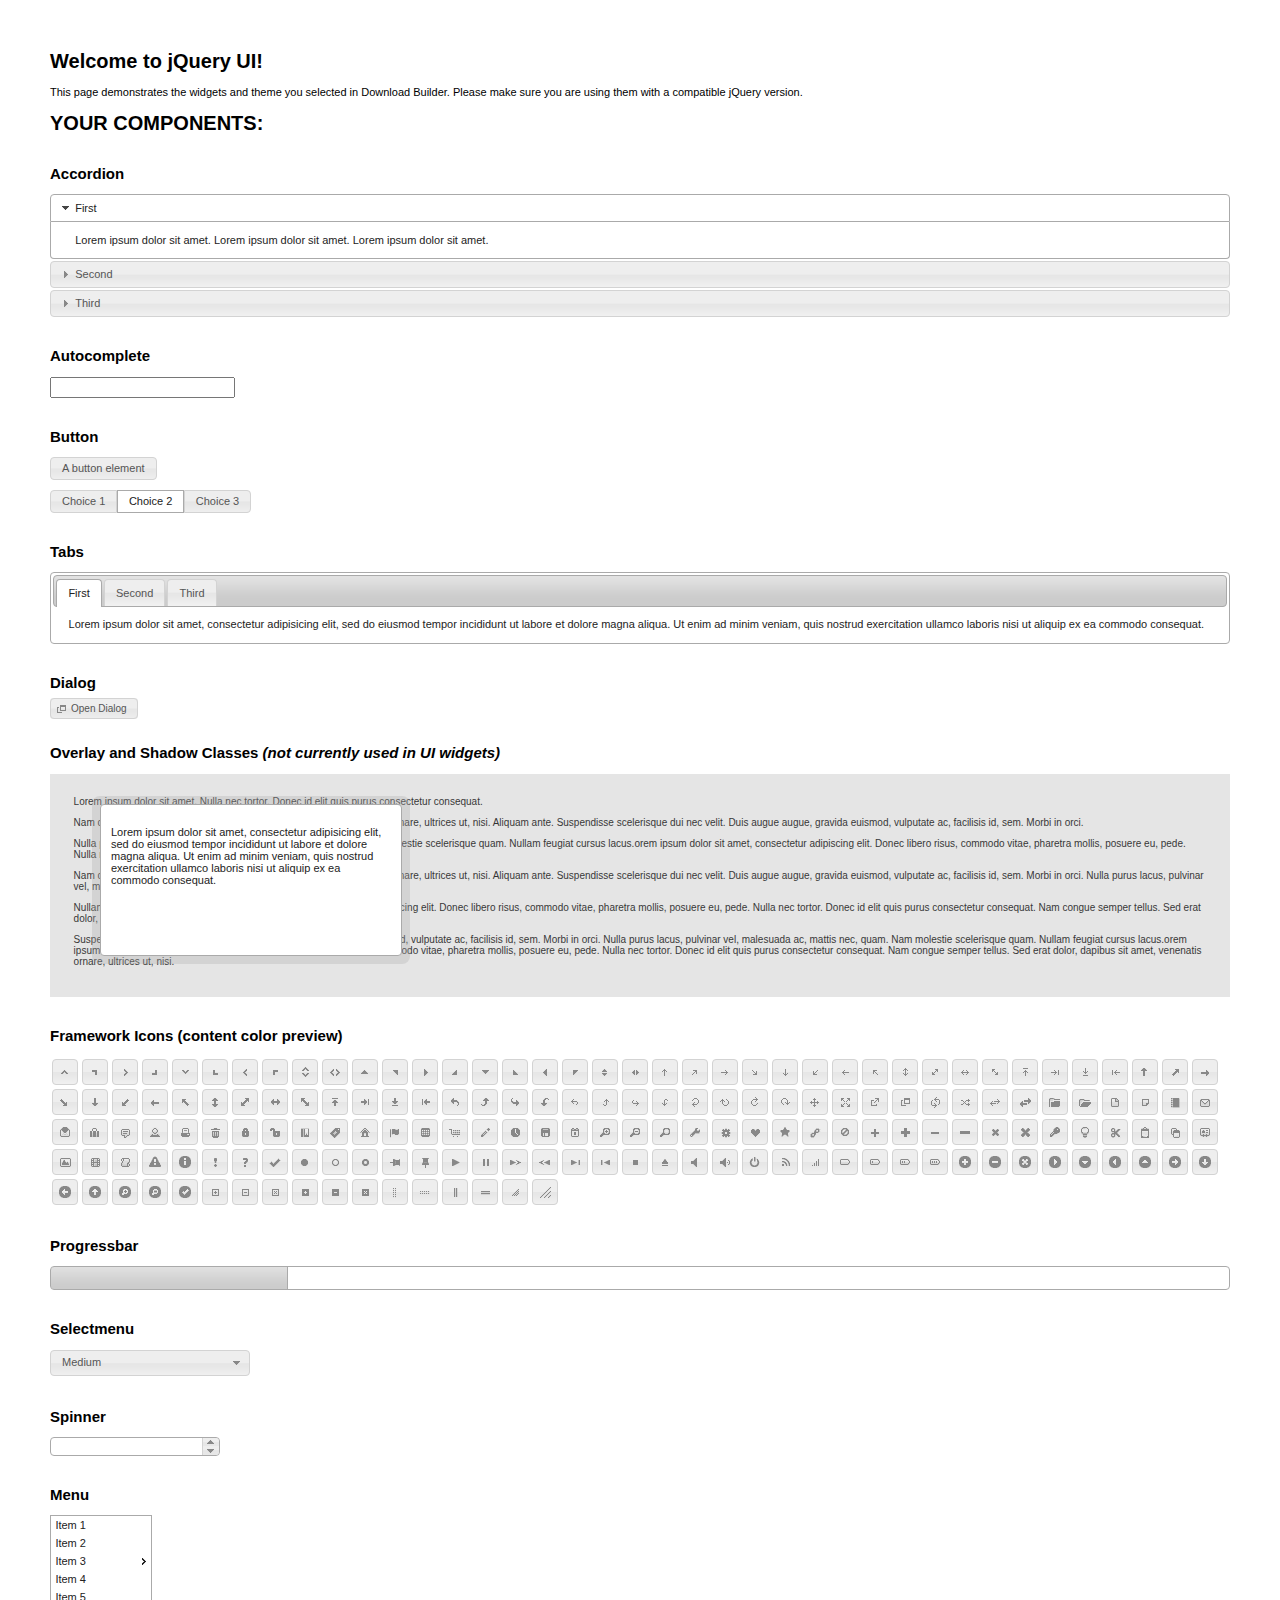
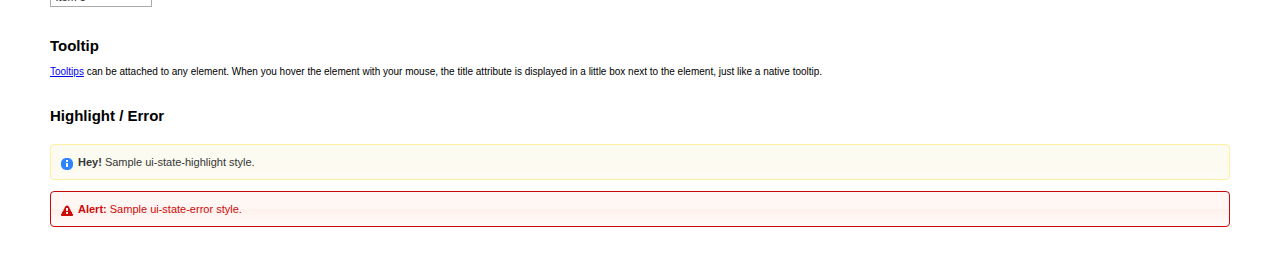
<file: js/jquery-ui-1.11.4.custom/index.html>
<!doctype html>
<html lang="us">
<head>
	<meta charset="utf-8">
	<title>jQuery UI Example Page</title>
	<link href="jquery-ui.css" rel="stylesheet">
	<style>
	body{
		font: 62.5% "Trebuchet MS", sans-serif;
		margin: 50px;
	}
	.demoHeaders {
		margin-top: 2em;
	}
	#dialog-link {
		padding: .4em 1em .4em 20px;
		text-decoration: none;
		position: relative;
	}
	#dialog-link span.ui-icon {
		margin: 0 5px 0 0;
		position: absolute;
		left: .2em;
		top: 50%;
		margin-top: -8px;
	}
	#icons {
		margin: 0;
		padding: 0;
	}
	#icons li {
		margin: 2px;
		position: relative;
		padding: 4px 0;
		cursor: pointer;
		float: left;
		list-style: none;
	}
	#icons span.ui-icon {
		float: left;
		margin: 0 4px;
	}
	.fakewindowcontain .ui-widget-overlay {
		position: absolute;
	}
	select {
		width: 200px;
	}
	</style>
</head>
<body>

<h1>Welcome to jQuery UI!</h1>

<div class="ui-widget">
	<p>This page demonstrates the widgets and theme you selected in Download Builder. Please make sure you are using them with a compatible jQuery version.</p>
</div>

<h1>YOUR COMPONENTS:</h1>


<!-- Accordion -->
<h2 class="demoHeaders">Accordion</h2>
<div id="accordion">
	<h3>First</h3>
	<div>Lorem ipsum dolor sit amet. Lorem ipsum dolor sit amet. Lorem ipsum dolor sit amet.</div>
	<h3>Second</h3>
	<div>Phasellus mattis tincidunt nibh.</div>
	<h3>Third</h3>
	<div>Nam dui erat, auctor a, dignissim quis.</div>
</div>



<!-- Autocomplete -->
<h2 class="demoHeaders">Autocomplete</h2>
<div>
	<input id="autocomplete" title="type &quot;a&quot;">
</div>



<!-- Button -->
<h2 class="demoHeaders">Button</h2>
<button id="button">A button element</button>
<form style="margin-top: 1em;">
	<div id="radioset">
		<input type="radio" id="radio1" name="radio"><label for="radio1">Choice 1</label>
		<input type="radio" id="radio2" name="radio" checked="checked"><label for="radio2">Choice 2</label>
		<input type="radio" id="radio3" name="radio"><label for="radio3">Choice 3</label>
	</div>
</form>



<!-- Tabs -->
<h2 class="demoHeaders">Tabs</h2>
<div id="tabs">
	<ul>
		<li><a href="#tabs-1">First</a></li>
		<li><a href="#tabs-2">Second</a></li>
		<li><a href="#tabs-3">Third</a></li>
	</ul>
	<div id="tabs-1">Lorem ipsum dolor sit amet, consectetur adipisicing elit, sed do eiusmod tempor incididunt ut labore et dolore magna aliqua. Ut enim ad minim veniam, quis nostrud exercitation ullamco laboris nisi ut aliquip ex ea commodo consequat.</div>
	<div id="tabs-2">Phasellus mattis tincidunt nibh. Cras orci urna, blandit id, pretium vel, aliquet ornare, felis. Maecenas scelerisque sem non nisl. Fusce sed lorem in enim dictum bibendum.</div>
	<div id="tabs-3">Nam dui erat, auctor a, dignissim quis, sollicitudin eu, felis. Pellentesque nisi urna, interdum eget, sagittis et, consequat vestibulum, lacus. Mauris porttitor ullamcorper augue.</div>
</div>



<!-- Dialog NOTE: Dialog is not generated by UI in this demo so it can be visually styled in themeroller-->
<h2 class="demoHeaders">Dialog</h2>
<p><a href="#" id="dialog-link" class="ui-state-default ui-corner-all"><span class="ui-icon ui-icon-newwin"></span>Open Dialog</a></p>

<h2 class="demoHeaders">Overlay and Shadow Classes <em>(not currently used in UI widgets)</em></h2>
<div style="position: relative; width: 96%; height: 200px; padding:1% 2%; overflow:hidden;" class="fakewindowcontain">
	<p>Lorem ipsum dolor sit amet,  Nulla nec tortor. Donec id elit quis purus consectetur consequat. </p><p>Nam congue semper tellus. Sed erat dolor, dapibus sit amet, venenatis ornare, ultrices ut, nisi. Aliquam ante. Suspendisse scelerisque dui nec velit. Duis augue augue, gravida euismod, vulputate ac, facilisis id, sem. Morbi in orci. </p><p>Nulla purus lacus, pulvinar vel, malesuada ac, mattis nec, quam. Nam molestie scelerisque quam. Nullam feugiat cursus lacus.orem ipsum dolor sit amet, consectetur adipiscing elit. Donec libero risus, commodo vitae, pharetra mollis, posuere eu, pede. Nulla nec tortor. Donec id elit quis purus consectetur consequat. </p><p>Nam congue semper tellus. Sed erat dolor, dapibus sit amet, venenatis ornare, ultrices ut, nisi. Aliquam ante. Suspendisse scelerisque dui nec velit. Duis augue augue, gravida euismod, vulputate ac, facilisis id, sem. Morbi in orci. Nulla purus lacus, pulvinar vel, malesuada ac, mattis nec, quam. Nam molestie scelerisque quam. </p><p>Nullam feugiat cursus lacus.orem ipsum dolor sit amet, consectetur adipiscing elit. Donec libero risus, commodo vitae, pharetra mollis, posuere eu, pede. Nulla nec tortor. Donec id elit quis purus consectetur consequat. Nam congue semper tellus. Sed erat dolor, dapibus sit amet, venenatis ornare, ultrices ut, nisi. Aliquam ante. </p><p>Suspendisse scelerisque dui nec velit. Duis augue augue, gravida euismod, vulputate ac, facilisis id, sem. Morbi in orci. Nulla purus lacus, pulvinar vel, malesuada ac, mattis nec, quam. Nam molestie scelerisque quam. Nullam feugiat cursus lacus.orem ipsum dolor sit amet, consectetur adipiscing elit. Donec libero risus, commodo vitae, pharetra mollis, posuere eu, pede. Nulla nec tortor. Donec id elit quis purus consectetur consequat. Nam congue semper tellus. Sed erat dolor, dapibus sit amet, venenatis ornare, ultrices ut, nisi. </p>

	<!-- ui-dialog -->
	<div class="ui-overlay"><div class="ui-widget-overlay"></div><div class="ui-widget-shadow ui-corner-all" style="width: 302px; height: 152px; position: absolute; left: 50px; top: 30px;"></div></div>
	<div style="position: absolute; width: 280px; height: 130px;left: 50px; top: 30px; padding: 10px;" class="ui-widget ui-widget-content ui-corner-all">
		<div class="ui-dialog-content ui-widget-content" style="background: none; border: 0;">
			<p>Lorem ipsum dolor sit amet, consectetur adipisicing elit, sed do eiusmod tempor incididunt ut labore et dolore magna aliqua. Ut enim ad minim veniam, quis nostrud exercitation ullamco laboris nisi ut aliquip ex ea commodo consequat.</p>
		</div>
	</div>

</div>

<!-- ui-dialog -->
<div id="dialog" title="Dialog Title">
	<p>Lorem ipsum dolor sit amet, consectetur adipisicing elit, sed do eiusmod tempor incididunt ut labore et dolore magna aliqua. Ut enim ad minim veniam, quis nostrud exercitation ullamco laboris nisi ut aliquip ex ea commodo consequat.</p>
</div>



<h2 class="demoHeaders">Framework Icons (content color preview)</h2>
<ul id="icons" class="ui-widget ui-helper-clearfix">
	<li class="ui-state-default ui-corner-all" title=".ui-icon-carat-1-n"><span class="ui-icon ui-icon-carat-1-n"></span></li>
	<li class="ui-state-default ui-corner-all" title=".ui-icon-carat-1-ne"><span class="ui-icon ui-icon-carat-1-ne"></span></li>
	<li class="ui-state-default ui-corner-all" title=".ui-icon-carat-1-e"><span class="ui-icon ui-icon-carat-1-e"></span></li>
	<li class="ui-state-default ui-corner-all" title=".ui-icon-carat-1-se"><span class="ui-icon ui-icon-carat-1-se"></span></li>
	<li class="ui-state-default ui-corner-all" title=".ui-icon-carat-1-s"><span class="ui-icon ui-icon-carat-1-s"></span></li>
	<li class="ui-state-default ui-corner-all" title=".ui-icon-carat-1-sw"><span class="ui-icon ui-icon-carat-1-sw"></span></li>
	<li class="ui-state-default ui-corner-all" title=".ui-icon-carat-1-w"><span class="ui-icon ui-icon-carat-1-w"></span></li>
	<li class="ui-state-default ui-corner-all" title=".ui-icon-carat-1-nw"><span class="ui-icon ui-icon-carat-1-nw"></span></li>
	<li class="ui-state-default ui-corner-all" title=".ui-icon-carat-2-n-s"><span class="ui-icon ui-icon-carat-2-n-s"></span></li>
	<li class="ui-state-default ui-corner-all" title=".ui-icon-carat-2-e-w"><span class="ui-icon ui-icon-carat-2-e-w"></span></li>
	<li class="ui-state-default ui-corner-all" title=".ui-icon-triangle-1-n"><span class="ui-icon ui-icon-triangle-1-n"></span></li>
	<li class="ui-state-default ui-corner-all" title=".ui-icon-triangle-1-ne"><span class="ui-icon ui-icon-triangle-1-ne"></span></li>
	<li class="ui-state-default ui-corner-all" title=".ui-icon-triangle-1-e"><span class="ui-icon ui-icon-triangle-1-e"></span></li>
	<li class="ui-state-default ui-corner-all" title=".ui-icon-triangle-1-se"><span class="ui-icon ui-icon-triangle-1-se"></span></li>
	<li class="ui-state-default ui-corner-all" title=".ui-icon-triangle-1-s"><span class="ui-icon ui-icon-triangle-1-s"></span></li>
	<li class="ui-state-default ui-corner-all" title=".ui-icon-triangle-1-sw"><span class="ui-icon ui-icon-triangle-1-sw"></span></li>
	<li class="ui-state-default ui-corner-all" title=".ui-icon-triangle-1-w"><span class="ui-icon ui-icon-triangle-1-w"></span></li>
	<li class="ui-state-default ui-corner-all" title=".ui-icon-triangle-1-nw"><span class="ui-icon ui-icon-triangle-1-nw"></span></li>
	<li class="ui-state-default ui-corner-all" title=".ui-icon-triangle-2-n-s"><span class="ui-icon ui-icon-triangle-2-n-s"></span></li>
	<li class="ui-state-default ui-corner-all" title=".ui-icon-triangle-2-e-w"><span class="ui-icon ui-icon-triangle-2-e-w"></span></li>
	<li class="ui-state-default ui-corner-all" title=".ui-icon-arrow-1-n"><span class="ui-icon ui-icon-arrow-1-n"></span></li>
	<li class="ui-state-default ui-corner-all" title=".ui-icon-arrow-1-ne"><span class="ui-icon ui-icon-arrow-1-ne"></span></li>
	<li class="ui-state-default ui-corner-all" title=".ui-icon-arrow-1-e"><span class="ui-icon ui-icon-arrow-1-e"></span></li>
	<li class="ui-state-default ui-corner-all" title=".ui-icon-arrow-1-se"><span class="ui-icon ui-icon-arrow-1-se"></span></li>
	<li class="ui-state-default ui-corner-all" title=".ui-icon-arrow-1-s"><span class="ui-icon ui-icon-arrow-1-s"></span></li>
	<li class="ui-state-default ui-corner-all" title=".ui-icon-arrow-1-sw"><span class="ui-icon ui-icon-arrow-1-sw"></span></li>
	<li class="ui-state-default ui-corner-all" title=".ui-icon-arrow-1-w"><span class="ui-icon ui-icon-arrow-1-w"></span></li>
	<li class="ui-state-default ui-corner-all" title=".ui-icon-arrow-1-nw"><span class="ui-icon ui-icon-arrow-1-nw"></span></li>
	<li class="ui-state-default ui-corner-all" title=".ui-icon-arrow-2-n-s"><span class="ui-icon ui-icon-arrow-2-n-s"></span></li>
	<li class="ui-state-default ui-corner-all" title=".ui-icon-arrow-2-ne-sw"><span class="ui-icon ui-icon-arrow-2-ne-sw"></span></li>
	<li class="ui-state-default ui-corner-all" title=".ui-icon-arrow-2-e-w"><span class="ui-icon ui-icon-arrow-2-e-w"></span></li>
	<li class="ui-state-default ui-corner-all" title=".ui-icon-arrow-2-se-nw"><span class="ui-icon ui-icon-arrow-2-se-nw"></span></li>
	<li class="ui-state-default ui-corner-all" title=".ui-icon-arrowstop-1-n"><span class="ui-icon ui-icon-arrowstop-1-n"></span></li>
	<li class="ui-state-default ui-corner-all" title=".ui-icon-arrowstop-1-e"><span class="ui-icon ui-icon-arrowstop-1-e"></span></li>
	<li class="ui-state-default ui-corner-all" title=".ui-icon-arrowstop-1-s"><span class="ui-icon ui-icon-arrowstop-1-s"></span></li>
	<li class="ui-state-default ui-corner-all" title=".ui-icon-arrowstop-1-w"><span class="ui-icon ui-icon-arrowstop-1-w"></span></li>
	<li class="ui-state-default ui-corner-all" title=".ui-icon-arrowthick-1-n"><span class="ui-icon ui-icon-arrowthick-1-n"></span></li>
	<li class="ui-state-default ui-corner-all" title=".ui-icon-arrowthick-1-ne"><span class="ui-icon ui-icon-arrowthick-1-ne"></span></li>
	<li class="ui-state-default ui-corner-all" title=".ui-icon-arrowthick-1-e"><span class="ui-icon ui-icon-arrowthick-1-e"></span></li>
	<li class="ui-state-default ui-corner-all" title=".ui-icon-arrowthick-1-se"><span class="ui-icon ui-icon-arrowthick-1-se"></span></li>
	<li class="ui-state-default ui-corner-all" title=".ui-icon-arrowthick-1-s"><span class="ui-icon ui-icon-arrowthick-1-s"></span></li>
	<li class="ui-state-default ui-corner-all" title=".ui-icon-arrowthick-1-sw"><span class="ui-icon ui-icon-arrowthick-1-sw"></span></li>
	<li class="ui-state-default ui-corner-all" title=".ui-icon-arrowthick-1-w"><span class="ui-icon ui-icon-arrowthick-1-w"></span></li>
	<li class="ui-state-default ui-corner-all" title=".ui-icon-arrowthick-1-nw"><span class="ui-icon ui-icon-arrowthick-1-nw"></span></li>
	<li class="ui-state-default ui-corner-all" title=".ui-icon-arrowthick-2-n-s"><span class="ui-icon ui-icon-arrowthick-2-n-s"></span></li>
	<li class="ui-state-default ui-corner-all" title=".ui-icon-arrowthick-2-ne-sw"><span class="ui-icon ui-icon-arrowthick-2-ne-sw"></span></li>
	<li class="ui-state-default ui-corner-all" title=".ui-icon-arrowthick-2-e-w"><span class="ui-icon ui-icon-arrowthick-2-e-w"></span></li>
	<li class="ui-state-default ui-corner-all" title=".ui-icon-arrowthick-2-se-nw"><span class="ui-icon ui-icon-arrowthick-2-se-nw"></span></li>
	<li class="ui-state-default ui-corner-all" title=".ui-icon-arrowthickstop-1-n"><span class="ui-icon ui-icon-arrowthickstop-1-n"></span></li>
	<li class="ui-state-default ui-corner-all" title=".ui-icon-arrowthickstop-1-e"><span class="ui-icon ui-icon-arrowthickstop-1-e"></span></li>
	<li class="ui-state-default ui-corner-all" title=".ui-icon-arrowthickstop-1-s"><span class="ui-icon ui-icon-arrowthickstop-1-s"></span></li>
	<li class="ui-state-default ui-corner-all" title=".ui-icon-arrowthickstop-1-w"><span class="ui-icon ui-icon-arrowthickstop-1-w"></span></li>
	<li class="ui-state-default ui-corner-all" title=".ui-icon-arrowreturnthick-1-w"><span class="ui-icon ui-icon-arrowreturnthick-1-w"></span></li>
	<li class="ui-state-default ui-corner-all" title=".ui-icon-arrowreturnthick-1-n"><span class="ui-icon ui-icon-arrowreturnthick-1-n"></span></li>
	<li class="ui-state-default ui-corner-all" title=".ui-icon-arrowreturnthick-1-e"><span class="ui-icon ui-icon-arrowreturnthick-1-e"></span></li>
	<li class="ui-state-default ui-corner-all" title=".ui-icon-arrowreturnthick-1-s"><span class="ui-icon ui-icon-arrowreturnthick-1-s"></span></li>
	<li class="ui-state-default ui-corner-all" title=".ui-icon-arrowreturn-1-w"><span class="ui-icon ui-icon-arrowreturn-1-w"></span></li>
	<li class="ui-state-default ui-corner-all" title=".ui-icon-arrowreturn-1-n"><span class="ui-icon ui-icon-arrowreturn-1-n"></span></li>
	<li class="ui-state-default ui-corner-all" title=".ui-icon-arrowreturn-1-e"><span class="ui-icon ui-icon-arrowreturn-1-e"></span></li>
	<li class="ui-state-default ui-corner-all" title=".ui-icon-arrowreturn-1-s"><span class="ui-icon ui-icon-arrowreturn-1-s"></span></li>
	<li class="ui-state-default ui-corner-all" title=".ui-icon-arrowrefresh-1-w"><span class="ui-icon ui-icon-arrowrefresh-1-w"></span></li>
	<li class="ui-state-default ui-corner-all" title=".ui-icon-arrowrefresh-1-n"><span class="ui-icon ui-icon-arrowrefresh-1-n"></span></li>
	<li class="ui-state-default ui-corner-all" title=".ui-icon-arrowrefresh-1-e"><span class="ui-icon ui-icon-arrowrefresh-1-e"></span></li>
	<li class="ui-state-default ui-corner-all" title=".ui-icon-arrowrefresh-1-s"><span class="ui-icon ui-icon-arrowrefresh-1-s"></span></li>
	<li class="ui-state-default ui-corner-all" title=".ui-icon-arrow-4"><span class="ui-icon ui-icon-arrow-4"></span></li>
	<li class="ui-state-default ui-corner-all" title=".ui-icon-arrow-4-diag"><span class="ui-icon ui-icon-arrow-4-diag"></span></li>
	<li class="ui-state-default ui-corner-all" title=".ui-icon-extlink"><span class="ui-icon ui-icon-extlink"></span></li>
	<li class="ui-state-default ui-corner-all" title=".ui-icon-newwin"><span class="ui-icon ui-icon-newwin"></span></li>
	<li class="ui-state-default ui-corner-all" title=".ui-icon-refresh"><span class="ui-icon ui-icon-refresh"></span></li>
	<li class="ui-state-default ui-corner-all" title=".ui-icon-shuffle"><span class="ui-icon ui-icon-shuffle"></span></li>
	<li class="ui-state-default ui-corner-all" title=".ui-icon-transfer-e-w"><span class="ui-icon ui-icon-transfer-e-w"></span></li>
	<li class="ui-state-default ui-corner-all" title=".ui-icon-transferthick-e-w"><span class="ui-icon ui-icon-transferthick-e-w"></span></li>
	<li class="ui-state-default ui-corner-all" title=".ui-icon-folder-collapsed"><span class="ui-icon ui-icon-folder-collapsed"></span></li>
	<li class="ui-state-default ui-corner-all" title=".ui-icon-folder-open"><span class="ui-icon ui-icon-folder-open"></span></li>
	<li class="ui-state-default ui-corner-all" title=".ui-icon-document"><span class="ui-icon ui-icon-document"></span></li>
	<li class="ui-state-default ui-corner-all" title=".ui-icon-document-b"><span class="ui-icon ui-icon-document-b"></span></li>
	<li class="ui-state-default ui-corner-all" title=".ui-icon-note"><span class="ui-icon ui-icon-note"></span></li>
	<li class="ui-state-default ui-corner-all" title=".ui-icon-mail-closed"><span class="ui-icon ui-icon-mail-closed"></span></li>
	<li class="ui-state-default ui-corner-all" title=".ui-icon-mail-open"><span class="ui-icon ui-icon-mail-open"></span></li>
	<li class="ui-state-default ui-corner-all" title=".ui-icon-suitcase"><span class="ui-icon ui-icon-suitcase"></span></li>
	<li class="ui-state-default ui-corner-all" title=".ui-icon-comment"><span class="ui-icon ui-icon-comment"></span></li>
	<li class="ui-state-default ui-corner-all" title=".ui-icon-person"><span class="ui-icon ui-icon-person"></span></li>
	<li class="ui-state-default ui-corner-all" title=".ui-icon-print"><span class="ui-icon ui-icon-print"></span></li>
	<li class="ui-state-default ui-corner-all" title=".ui-icon-trash"><span class="ui-icon ui-icon-trash"></span></li>
	<li class="ui-state-default ui-corner-all" title=".ui-icon-locked"><span class="ui-icon ui-icon-locked"></span></li>
	<li class="ui-state-default ui-corner-all" title=".ui-icon-unlocked"><span class="ui-icon ui-icon-unlocked"></span></li>
	<li class="ui-state-default ui-corner-all" title=".ui-icon-bookmark"><span class="ui-icon ui-icon-bookmark"></span></li>
	<li class="ui-state-default ui-corner-all" title=".ui-icon-tag"><span class="ui-icon ui-icon-tag"></span></li>
	<li class="ui-state-default ui-corner-all" title=".ui-icon-home"><span class="ui-icon ui-icon-home"></span></li>
	<li class="ui-state-default ui-corner-all" title=".ui-icon-flag"><span class="ui-icon ui-icon-flag"></span></li>
	<li class="ui-state-default ui-corner-all" title=".ui-icon-calculator"><span class="ui-icon ui-icon-calculator"></span></li>
	<li class="ui-state-default ui-corner-all" title=".ui-icon-cart"><span class="ui-icon ui-icon-cart"></span></li>
	<li class="ui-state-default ui-corner-all" title=".ui-icon-pencil"><span class="ui-icon ui-icon-pencil"></span></li>
	<li class="ui-state-default ui-corner-all" title=".ui-icon-clock"><span class="ui-icon ui-icon-clock"></span></li>
	<li class="ui-state-default ui-corner-all" title=".ui-icon-disk"><span class="ui-icon ui-icon-disk"></span></li>
	<li class="ui-state-default ui-corner-all" title=".ui-icon-calendar"><span class="ui-icon ui-icon-calendar"></span></li>
	<li class="ui-state-default ui-corner-all" title=".ui-icon-zoomin"><span class="ui-icon ui-icon-zoomin"></span></li>
	<li class="ui-state-default ui-corner-all" title=".ui-icon-zoomout"><span class="ui-icon ui-icon-zoomout"></span></li>
	<li class="ui-state-default ui-corner-all" title=".ui-icon-search"><span class="ui-icon ui-icon-search"></span></li>
	<li class="ui-state-default ui-corner-all" title=".ui-icon-wrench"><span class="ui-icon ui-icon-wrench"></span></li>
	<li class="ui-state-default ui-corner-all" title=".ui-icon-gear"><span class="ui-icon ui-icon-gear"></span></li>
	<li class="ui-state-default ui-corner-all" title=".ui-icon-heart"><span class="ui-icon ui-icon-heart"></span></li>
	<li class="ui-state-default ui-corner-all" title=".ui-icon-star"><span class="ui-icon ui-icon-star"></span></li>
	<li class="ui-state-default ui-corner-all" title=".ui-icon-link"><span class="ui-icon ui-icon-link"></span></li>
	<li class="ui-state-default ui-corner-all" title=".ui-icon-cancel"><span class="ui-icon ui-icon-cancel"></span></li>
	<li class="ui-state-default ui-corner-all" title=".ui-icon-plus"><span class="ui-icon ui-icon-plus"></span></li>
	<li class="ui-state-default ui-corner-all" title=".ui-icon-plusthick"><span class="ui-icon ui-icon-plusthick"></span></li>
	<li class="ui-state-default ui-corner-all" title=".ui-icon-minus"><span class="ui-icon ui-icon-minus"></span></li>
	<li class="ui-state-default ui-corner-all" title=".ui-icon-minusthick"><span class="ui-icon ui-icon-minusthick"></span></li>
	<li class="ui-state-default ui-corner-all" title=".ui-icon-close"><span class="ui-icon ui-icon-close"></span></li>
	<li class="ui-state-default ui-corner-all" title=".ui-icon-closethick"><span class="ui-icon ui-icon-closethick"></span></li>
	<li class="ui-state-default ui-corner-all" title=".ui-icon-key"><span class="ui-icon ui-icon-key"></span></li>
	<li class="ui-state-default ui-corner-all" title=".ui-icon-lightbulb"><span class="ui-icon ui-icon-lightbulb"></span></li>
	<li class="ui-state-default ui-corner-all" title=".ui-icon-scissors"><span class="ui-icon ui-icon-scissors"></span></li>
	<li class="ui-state-default ui-corner-all" title=".ui-icon-clipboard"><span class="ui-icon ui-icon-clipboard"></span></li>
	<li class="ui-state-default ui-corner-all" title=".ui-icon-copy"><span class="ui-icon ui-icon-copy"></span></li>
	<li class="ui-state-default ui-corner-all" title=".ui-icon-contact"><span class="ui-icon ui-icon-contact"></span></li>
	<li class="ui-state-default ui-corner-all" title=".ui-icon-image"><span class="ui-icon ui-icon-image"></span></li>
	<li class="ui-state-default ui-corner-all" title=".ui-icon-video"><span class="ui-icon ui-icon-video"></span></li>
	<li class="ui-state-default ui-corner-all" title=".ui-icon-script"><span class="ui-icon ui-icon-script"></span></li>
	<li class="ui-state-default ui-corner-all" title=".ui-icon-alert"><span class="ui-icon ui-icon-alert"></span></li>
	<li class="ui-state-default ui-corner-all" title=".ui-icon-info"><span class="ui-icon ui-icon-info"></span></li>
	<li class="ui-state-default ui-corner-all" title=".ui-icon-notice"><span class="ui-icon ui-icon-notice"></span></li>
	<li class="ui-state-default ui-corner-all" title=".ui-icon-help"><span class="ui-icon ui-icon-help"></span></li>
	<li class="ui-state-default ui-corner-all" title=".ui-icon-check"><span class="ui-icon ui-icon-check"></span></li>
	<li class="ui-state-default ui-corner-all" title=".ui-icon-bullet"><span class="ui-icon ui-icon-bullet"></span></li>
	<li class="ui-state-default ui-corner-all" title=".ui-icon-radio-off"><span class="ui-icon ui-icon-radio-off"></span></li>
	<li class="ui-state-default ui-corner-all" title=".ui-icon-radio-on"><span class="ui-icon ui-icon-radio-on"></span></li>
	<li class="ui-state-default ui-corner-all" title=".ui-icon-pin-w"><span class="ui-icon ui-icon-pin-w"></span></li>
	<li class="ui-state-default ui-corner-all" title=".ui-icon-pin-s"><span class="ui-icon ui-icon-pin-s"></span></li>
	<li class="ui-state-default ui-corner-all" title=".ui-icon-play"><span class="ui-icon ui-icon-play"></span></li>
	<li class="ui-state-default ui-corner-all" title=".ui-icon-pause"><span class="ui-icon ui-icon-pause"></span></li>
	<li class="ui-state-default ui-corner-all" title=".ui-icon-seek-next"><span class="ui-icon ui-icon-seek-next"></span></li>
	<li class="ui-state-default ui-corner-all" title=".ui-icon-seek-prev"><span class="ui-icon ui-icon-seek-prev"></span></li>
	<li class="ui-state-default ui-corner-all" title=".ui-icon-seek-end"><span class="ui-icon ui-icon-seek-end"></span></li>
	<li class="ui-state-default ui-corner-all" title=".ui-icon-seek-first"><span class="ui-icon ui-icon-seek-first"></span></li>
	<li class="ui-state-default ui-corner-all" title=".ui-icon-stop"><span class="ui-icon ui-icon-stop"></span></li>
	<li class="ui-state-default ui-corner-all" title=".ui-icon-eject"><span class="ui-icon ui-icon-eject"></span></li>
	<li class="ui-state-default ui-corner-all" title=".ui-icon-volume-off"><span class="ui-icon ui-icon-volume-off"></span></li>
	<li class="ui-state-default ui-corner-all" title=".ui-icon-volume-on"><span class="ui-icon ui-icon-volume-on"></span></li>
	<li class="ui-state-default ui-corner-all" title=".ui-icon-power"><span class="ui-icon ui-icon-power"></span></li>
	<li class="ui-state-default ui-corner-all" title=".ui-icon-signal-diag"><span class="ui-icon ui-icon-signal-diag"></span></li>
	<li class="ui-state-default ui-corner-all" title=".ui-icon-signal"><span class="ui-icon ui-icon-signal"></span></li>
	<li class="ui-state-default ui-corner-all" title=".ui-icon-battery-0"><span class="ui-icon ui-icon-battery-0"></span></li>
	<li class="ui-state-default ui-corner-all" title=".ui-icon-battery-1"><span class="ui-icon ui-icon-battery-1"></span></li>
	<li class="ui-state-default ui-corner-all" title=".ui-icon-battery-2"><span class="ui-icon ui-icon-battery-2"></span></li>
	<li class="ui-state-default ui-corner-all" title=".ui-icon-battery-3"><span class="ui-icon ui-icon-battery-3"></span></li>
	<li class="ui-state-default ui-corner-all" title=".ui-icon-circle-plus"><span class="ui-icon ui-icon-circle-plus"></span></li>
	<li class="ui-state-default ui-corner-all" title=".ui-icon-circle-minus"><span class="ui-icon ui-icon-circle-minus"></span></li>
	<li class="ui-state-default ui-corner-all" title=".ui-icon-circle-close"><span class="ui-icon ui-icon-circle-close"></span></li>
	<li class="ui-state-default ui-corner-all" title=".ui-icon-circle-triangle-e"><span class="ui-icon ui-icon-circle-triangle-e"></span></li>
	<li class="ui-state-default ui-corner-all" title=".ui-icon-circle-triangle-s"><span class="ui-icon ui-icon-circle-triangle-s"></span></li>
	<li class="ui-state-default ui-corner-all" title=".ui-icon-circle-triangle-w"><span class="ui-icon ui-icon-circle-triangle-w"></span></li>
	<li class="ui-state-default ui-corner-all" title=".ui-icon-circle-triangle-n"><span class="ui-icon ui-icon-circle-triangle-n"></span></li>
	<li class="ui-state-default ui-corner-all" title=".ui-icon-circle-arrow-e"><span class="ui-icon ui-icon-circle-arrow-e"></span></li>
	<li class="ui-state-default ui-corner-all" title=".ui-icon-circle-arrow-s"><span class="ui-icon ui-icon-circle-arrow-s"></span></li>
	<li class="ui-state-default ui-corner-all" title=".ui-icon-circle-arrow-w"><span class="ui-icon ui-icon-circle-arrow-w"></span></li>
	<li class="ui-state-default ui-corner-all" title=".ui-icon-circle-arrow-n"><span class="ui-icon ui-icon-circle-arrow-n"></span></li>
	<li class="ui-state-default ui-corner-all" title=".ui-icon-circle-zoomin"><span class="ui-icon ui-icon-circle-zoomin"></span></li>
	<li class="ui-state-default ui-corner-all" title=".ui-icon-circle-zoomout"><span class="ui-icon ui-icon-circle-zoomout"></span></li>
	<li class="ui-state-default ui-corner-all" title=".ui-icon-circle-check"><span class="ui-icon ui-icon-circle-check"></span></li>
	<li class="ui-state-default ui-corner-all" title=".ui-icon-circlesmall-plus"><span class="ui-icon ui-icon-circlesmall-plus"></span></li>
	<li class="ui-state-default ui-corner-all" title=".ui-icon-circlesmall-minus"><span class="ui-icon ui-icon-circlesmall-minus"></span></li>
	<li class="ui-state-default ui-corner-all" title=".ui-icon-circlesmall-close"><span class="ui-icon ui-icon-circlesmall-close"></span></li>
	<li class="ui-state-default ui-corner-all" title=".ui-icon-squaresmall-plus"><span class="ui-icon ui-icon-squaresmall-plus"></span></li>
	<li class="ui-state-default ui-corner-all" title=".ui-icon-squaresmall-minus"><span class="ui-icon ui-icon-squaresmall-minus"></span></li>
	<li class="ui-state-default ui-corner-all" title=".ui-icon-squaresmall-close"><span class="ui-icon ui-icon-squaresmall-close"></span></li>
	<li class="ui-state-default ui-corner-all" title=".ui-icon-grip-dotted-vertical"><span class="ui-icon ui-icon-grip-dotted-vertical"></span></li>
	<li class="ui-state-default ui-corner-all" title=".ui-icon-grip-dotted-horizontal"><span class="ui-icon ui-icon-grip-dotted-horizontal"></span></li>
	<li class="ui-state-default ui-corner-all" title=".ui-icon-grip-solid-vertical"><span class="ui-icon ui-icon-grip-solid-vertical"></span></li>
	<li class="ui-state-default ui-corner-all" title=".ui-icon-grip-solid-horizontal"><span class="ui-icon ui-icon-grip-solid-horizontal"></span></li>
	<li class="ui-state-default ui-corner-all" title=".ui-icon-gripsmall-diagonal-se"><span class="ui-icon ui-icon-gripsmall-diagonal-se"></span></li>
	<li class="ui-state-default ui-corner-all" title=".ui-icon-grip-diagonal-se"><span class="ui-icon ui-icon-grip-diagonal-se"></span></li>
</ul>






<!-- Progressbar -->
<h2 class="demoHeaders">Progressbar</h2>
<div id="progressbar"></div>



<!-- Progressbar -->
<h2 class="demoHeaders">Selectmenu</h2>
<select id="selectmenu">
	<option>Slower</option>
	<option>Slow</option>
	<option selected="selected">Medium</option>
	<option>Fast</option>
	<option>Faster</option>
</select>



<!-- Spinner -->
<h2 class="demoHeaders">Spinner</h2>
<input id="spinner">



<!-- Menu -->
<h2 class="demoHeaders">Menu</h2>
<ul style="width:100px;" id="menu">
	<li>Item 1</li>
	<li>Item 2</li>
	<li>Item 3
		<ul>
			<li>Item 3-1</li>
			<li>Item 3-2</li>
			<li>Item 3-3</li>
			<li>Item 3-4</li>
			<li>Item 3-5</li>
		</ul>
	</li>
	<li>Item 4</li>
	<li>Item 5</li>
</ul>



<!-- Tooltip -->
<h2 class="demoHeaders">Tooltip</h2>
<p id="tooltip">
	<a href="#" title="That&apos;s what this widget is">Tooltips</a> can be attached to any element. When you hover
the element with your mouse, the title attribute is displayed in a little box next to the element, just like a native tooltip.
</p>


<!-- Highlight / Error -->
<h2 class="demoHeaders">Highlight / Error</h2>
<div class="ui-widget">
	<div class="ui-state-highlight ui-corner-all" style="margin-top: 20px; padding: 0 .7em;">
		<p><span class="ui-icon ui-icon-info" style="float: left; margin-right: .3em;"></span>
		<strong>Hey!</strong> Sample ui-state-highlight style.</p>
	</div>
</div>
<br>
<div class="ui-widget">
	<div class="ui-state-error ui-corner-all" style="padding: 0 .7em;">
		<p><span class="ui-icon ui-icon-alert" style="float: left; margin-right: .3em;"></span>
		<strong>Alert:</strong> Sample ui-state-error style.</p>
	</div>
</div>

<script src="external/jquery/jquery.js"></script>
<script src="jquery-ui.js"></script>
<script>

$( "#accordion" ).accordion();



var availableTags = [
	"ActionScript",
	"AppleScript",
	"Asp",
	"BASIC",
	"C",
	"C++",
	"Clojure",
	"COBOL",
	"ColdFusion",
	"Erlang",
	"Fortran",
	"Groovy",
	"Haskell",
	"Java",
	"JavaScript",
	"Lisp",
	"Perl",
	"PHP",
	"Python",
	"Ruby",
	"Scala",
	"Scheme"
];
$( "#autocomplete" ).autocomplete({
	source: availableTags
});



$( "#button" ).button();
$( "#radioset" ).buttonset();



$( "#tabs" ).tabs();



$( "#dialog" ).dialog({
	autoOpen: false,
	width: 400,
	buttons: [
		{
			text: "Ok",
			click: function() {
				$( this ).dialog( "close" );
			}
		},
		{
			text: "Cancel",
			click: function() {
				$( this ).dialog( "close" );
			}
		}
	]
});

// Link to open the dialog
$( "#dialog-link" ).click(function( event ) {
	$( "#dialog" ).dialog( "open" );
	event.preventDefault();
});







$( "#progressbar" ).progressbar({
	value: 20
});



$( "#spinner" ).spinner();



$( "#menu" ).menu();



$( "#tooltip" ).tooltip();



$( "#selectmenu" ).selectmenu();


// Hover states on the static widgets
$( "#dialog-link, #icons li" ).hover(
	function() {
		$( this ).addClass( "ui-state-hover" );
	},
	function() {
		$( this ).removeClass( "ui-state-hover" );
	}
);
</script>
</body>
</html>
</file>
